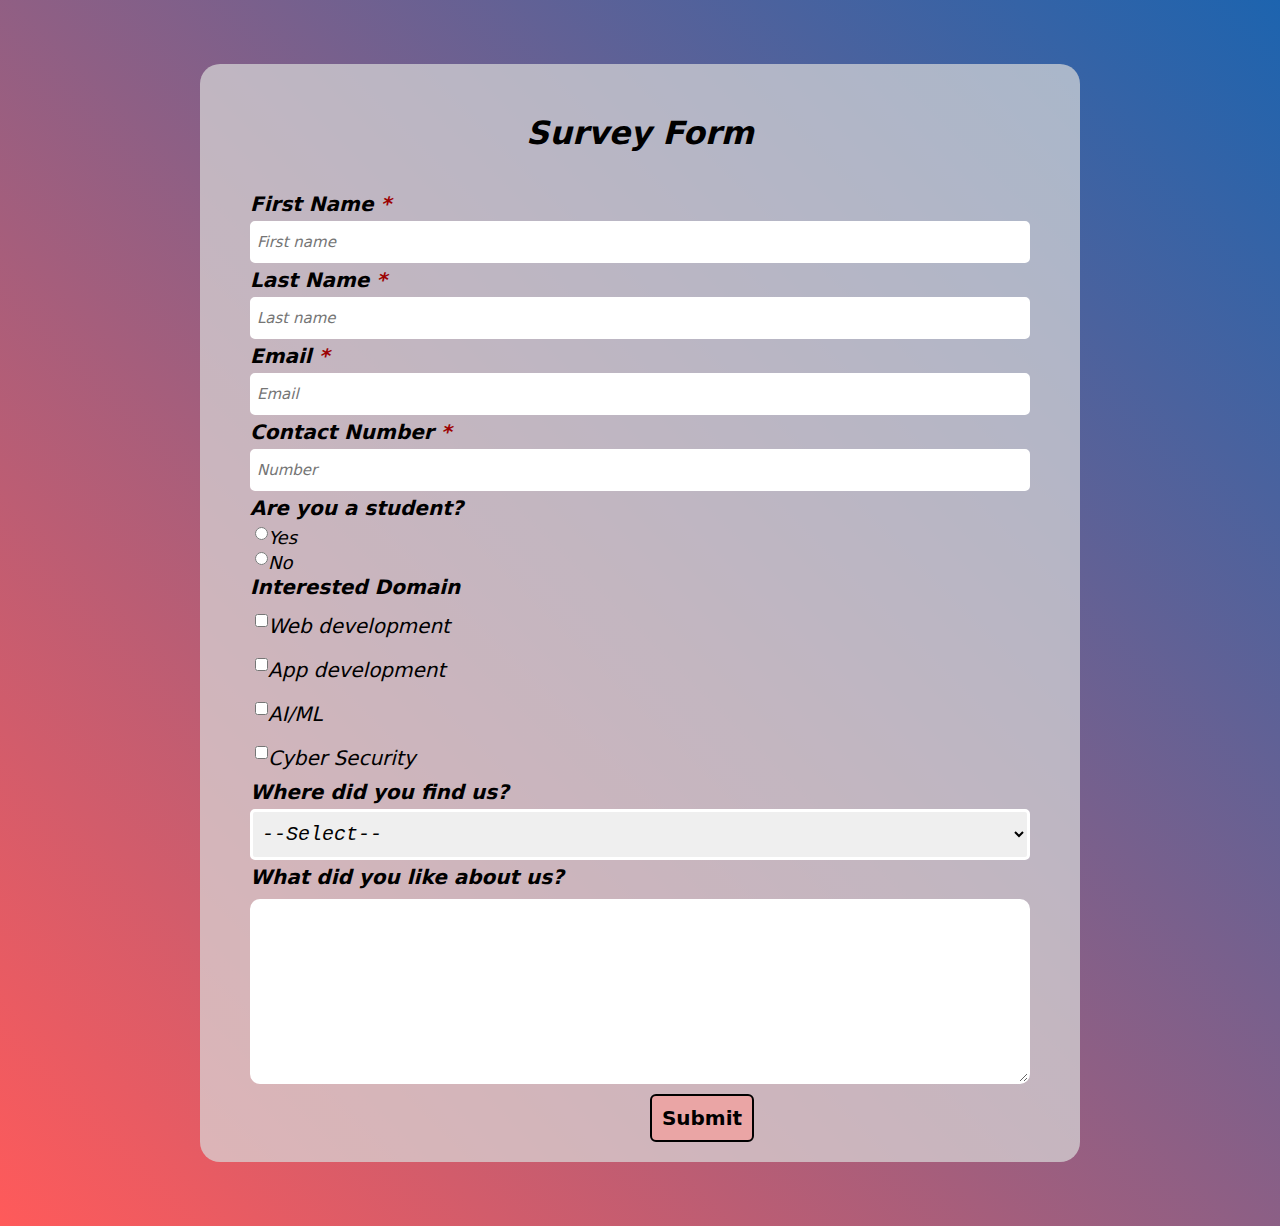
<file: index.html>
<!DOCTYPE html>
<html lang="en">
    
<head>
    <meta charset="UTF-8">
    <meta http-equiv="X-UA-Compatible" content="IE=edge">
    <meta name="viewport" content="width=device-width, initial-scale=1.0">
    <title>Survey Form</title>
    <link rel="stylesheet" href="form.css">
    <script src="form.js"></script>
</head>

<body>
    <form action="" name="myform" class="container" onsubmit="return(validate());">
        <h1 class="title">Survey Form</h1>
        <div class="form-field">
            <label for="fname">First Name <span class="star">*</span></label>
            <input type="text" name="fname" id="fname" placeholder="First name" autocomplete="off" required>
            <div class="alert" id="alert" style="margin:0px"></div>
        </div>
        <div class="form-field">
            <label for="lname">Last Name <spam class="star">*</spam></label>
            <input type="text" name="lname" id="lastname" placeholder="Last name" autocomplete="off" required>
        </div>
        <div class="form-field">
            <div class="alert" id="alert" style="margin:0px"></div>
            <label for="email">Email <span class="star">*</span></label>
        </div>
        <div class="form-field">
            <input type="email" name="email" id="email" placeholder="Email" autocomplete="off" required>
            <div class="alert" id="alert" style="margin:0px"></div>
        </div>
        <div class="form-field">
            <label for="number">Contact Number <span class="star">*</span></label>
            <input type="textNumber" name="number" id="number" placeholder="Number" autocomplete="off" required>
            <div class="alert" id="alert" style="margin:0px"></div>
        </div>
        <div class="form-field">
            <label for="student">Are you a student?</label>
            <div class="radio">
                <input type="radio" name="student" id="1">Yes
            </div>
            <div class="radio2">
                <input type="radio" name="student" id="2">No
            </div>
        </div>
        <label for="InterestedDomain">Interested Domain</label>
        <div class="checkbox">
            <p><input type="checkbox">Web development</p>
            <p><input type="checkbox">App development</p>
            <p><input type="checkbox">AI/ML</p>
            <p><input type="checkbox">Cyber Security</p>
        </div>
        <label for="where">Where did you find us?</label>
        <select name="dropdown" id="" class="dropdown">
            <option value="0">--Select--</option>
            <option value="1">LinkedIn</option>
            <option value="2">Whatsapp</option>
            <option value="3">Instagram</option>
            <option value="4">Facebook</option>
            <option value="5">Github</option>
            <option value="6">Other</option>
        </select>
        <label for="feedback">What did you like about us?</label>
        <textarea name="textarea" id="4" cols="10" rows="7"></textarea>
        <button type="submit" id="submit"><a href="thank.html">Submit</a></button>
    </form>
    </div>
    
</body>

</html>
</file>
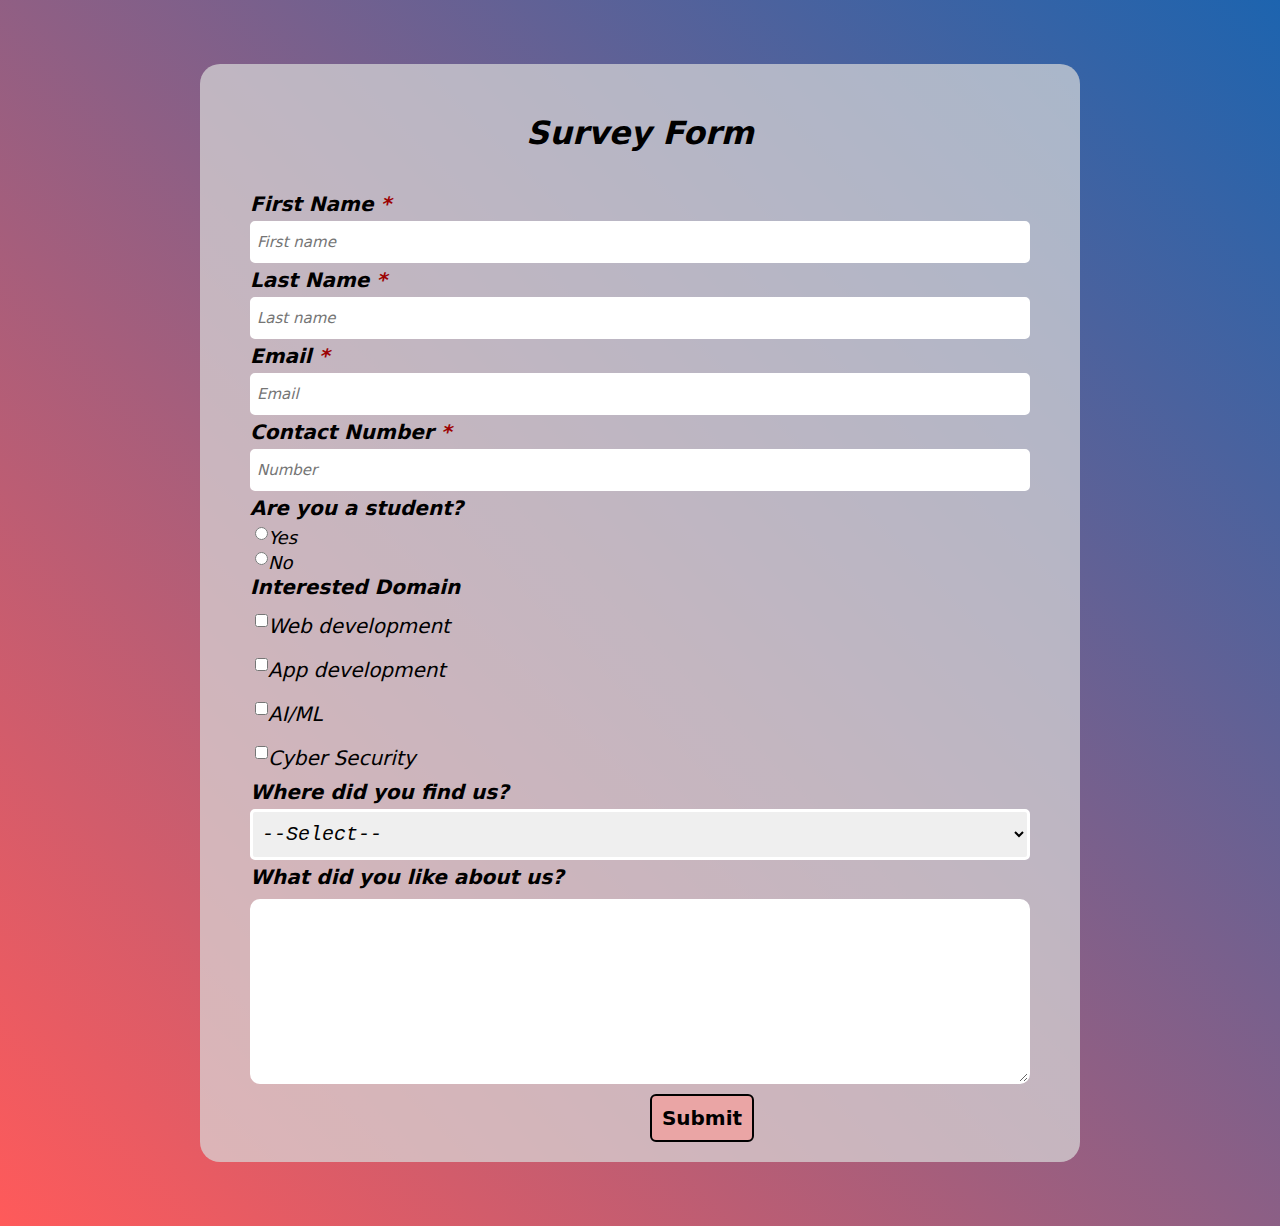
<file: form.html>
<!DOCTYPE html>
<html lang="en">

<head>
    <meta charset="UTF-8">
    <meta http-equiv="X-UA-Compatible" content="IE=edge">
    <meta name="viewport" content="width=device-width, initial-scale=1.0">
    <title>Survey Form</title>
    <link rel="stylesheet" href="form.css">
    <script src="form.js"></script>
</head>

<body>
    <form action="" name="myform" class="container" onsubmit="return(validate());">
        <h1 class="title">Survey Form</h1>
        <div class="form-field">
            <label for="fname">First Name <span class="star">*</span></label>
            <input type="text" name="fname" id="fname" placeholder="First name" autocomplete="off" required>
            <div class="alert" id="alert" style="margin:0px"></div>
        </div>
        <div class="form-field">
            <label for="lname">Last Name <spam class="star">*</spam></label>
            <input type="text" name="lname" id="lastname" placeholder="Last name" autocomplete="off" required>
        </div>
        <div class="form-field">
            <div class="alert" id="alert" style="margin:0px"></div>
            <label for="email">Email <span class="star">*</span></label>
        </div>
        <div class="form-field">
            <input type="email" name="email" id="email" placeholder="Email" autocomplete="off" required>
            <div class="alert" id="alert" style="margin:0px"></div>
        </div>
        <div class="form-field">
            <label for="number">Contact Number <span class="star">*</span></label>
            <input type="textNumber" name="number" id="number" placeholder="Number" autocomplete="off" required>
            <div class="alert" id="alert" style="margin:0px"></div>
        </div>
        <div class="form-field">
            <label for="student">Are you a student?</label>
            <div class="radio">
                <input type="radio" name="student" id="1">Yes
            </div>
            <div class="radio2">
                <input type="radio" name="student" id="2">No
            </div>
        </div>
        <label for="InterestedDomain">Interested Domain</label>
        <div class="checkbox">
            <p><input type="checkbox">Web development</p>
            <p><input type="checkbox">App development</p>
            <p><input type="checkbox">AI/ML</p>
            <p><input type="checkbox">Cyber Security</p>
        </div>
        <label for="where">Where did you find us?</label>
        <select name="dropdown" id="" class="dropdown">
            <option value="0">--Select--</option>
            <option value="1">LinkedIn</option>
            <option value="2">Whatsapp</option>
            <option value="3">Instagram</option>
            <option value="4">Facebook</option>
            <option value="5">Github</option>
            <option value="6">Other</option>
        </select>
        <label for="feedback">What did you like about us?</label>
        <textarea name="textarea" id="4" cols="10" rows="7"></textarea>
        <button type="submit" id="submit"><a href="thank.html">Submit</a></button>
    </form>
    </div>
    
</body>

</html>
</file>
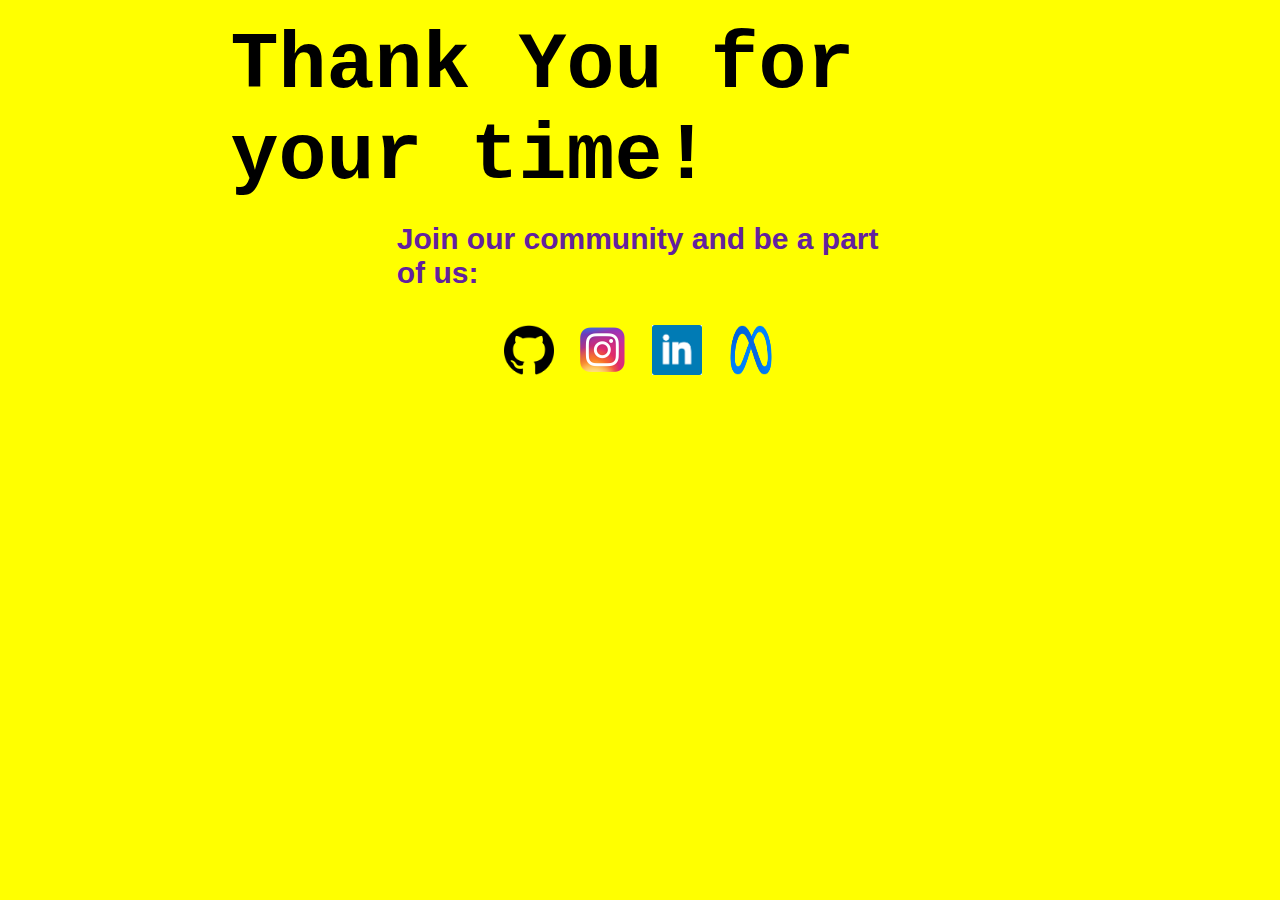
<file: thank.html>
<!DOCTYPE html>
<html lang="en">
<head>
    <meta charset="UTF-8">
    <meta http-equiv="X-UA-Compatible" content="IE=edge">
    <meta name="viewport" content="width=device-width, initial-scale=1.0">
    <title>Thank you</title>
</head>
<style> 
    *{
        margin: 0%;
        background-color: yellow;
        padding: 0;
    }
    h1{
        font-size: 80px;
        padding: 20px 18%;
        font-family: cursive,'Courier New', Courier, monospace;
    }
    h3{
        font-size: 30px;
        padding: 0px 31%;
        color: rgb(98, 33, 159);
        font-family: 'Gill Sans MT', Calibri, 'Trebuchet MS', sans-serif;
    }
    .image{
        display: flex;
        justify-content: center;
        padding: 35px 0px;
    }
    img{
        width: 50px;
        height: 50px;
        padding: 0px 12px;
    }
    @media screen and (max-width:400px){
        *{
        margin: 0%;
        background-color: yellow;
        padding: 0;
        }
        .com{
            display: flex;
            flex-direction: column;
        }
        h1{
            font-size: 25px;
            display: block;
            margin: 20px 30px;
            justify-items: center;
            align-items: center;
            padding: 20px 30px;
        }
        h3{
            font-size: 20px;
            padding: 0px 50px;
        color: rgb(98, 33, 159);
        font-family: 'Gill Sans MT', Calibri, 'Trebuchet MS', sans-serif;    
        }
        .image{
        display: flex;
        justify-content: center;
        padding: 25px 0px;
        }
        img{
            width: 50px;
            height: 50px;
            padding: 12px 10px;
        }
    }
</style>
<body>
    <div class="com">
    <h1>Thank You for your time!</h1>
    <h3>Join our community and be a part of us:</h3>
    <div class="image">
        <a href="#"><img src="Images/github.png" alt=""></a>
        <a href="#"><img src="Images/instagram.png" alt=""></a>
        <a href="#"><img src="Images/LinkedIn.png" alt=""></a>
        <a href="#"><img src="Images/Meta.png" alt=""></a>
    </div>
</div>
</body>
</html>
</file>
<file: form.css>
* {
        margin: 0;
        padding: 0;
        font-family: system-ui, -apple-system, BlinkMacSystemFont, 'Segoe UI', Roboto, Oxygen, Ubuntu, Cantarell, 'Open Sans', 'Helvetica Neue', sans-serif;
        font-size: 20px;
        font-style: italic;
    }

    body {
        background: linear-gradient(45deg, rgb(255, 90, 90), rgb(29, 100, 175));
    }

    .container {
        background-color: rgba(216, 216, 216, 0.719);
        display: flex;
        flex-direction: column;
        padding: 10px 50px;
        border-radius: 20px;
        margin: 05% 200px;
        font-family: Arial, Helvetica, sans-serif;
    }

    .success {
        border: 2px solid rgb(33, 236, 33);
    }

    .error {
        border: 2px solid red;
    }

    .star {
        color: rgb(157, 2, 2);
    }

    .title {

        display: flex;
        justify-content: center;
        align-content: center;
        margin: 40px;
        font-size: xx-large;
    }

    label {
        float: left;
        font-size: 20px;
        margin-bottom: 5px;
        font-weight: bold;
    }

    .alert {
        color: rgb(207, 39, 39);
        font-family: 'Gill Sans', 'Gill Sans MT', Calibri, 'Trebuchet MS', sans-serif;
        font-size: 15px;
        margin-bottom: 5px;
    }

    input {
        float: left;
        margin-bottom: 5px;
        font-size: 15px;
        padding: 10px 5px;
        border: 2px solid white;
        border-radius: 5px;

    }

    p {
        font-size: 20px;
        padding: 10px 5px;
    }

    input.checkbox {
        display: flex;
        flex-direction: column;     
    }

    .radio,
    .radio2 {
        margin: 2px 5px;
        font-size: 18px;
    }

    .dropdown {
        padding: 10px 5px;
        border: 3px solid white;
        border-radius: 5px;
        font-family: cursive, monospace, sans-serif;
        margin-bottom: 5px;
    }

    textarea {
        border-radius: 10px;
        border: 2px solid white;
        margin-top: 5px;
        padding: 10px 10px;
        font: 40px;
        font-weight: bold;
        font-family: Arial, Helvetica, sans-serif;
    }

    .form-field {
        display: flex;
        flex-direction: column;
    }

    button {
        padding: 10px 50px;
        margin: 10px 400px;
        display: flex;
        justify-content: center;
        align-content: center;
        border: 2px solid rgb(0, 0, 0);
        border-radius: 6px;
        background: rgb(234, 165, 165);
        font-size: large;
        font-family: cursive, sans-serif;
    }

    a {
        font-style: normal;
        font-family: system-ui, -apple-system, BlinkMacSystemFont, 'Segoe UI', Roboto, Oxygen, Ubuntu, Cantarell, 'Open Sans', 'Helvetica Neue', sans-serif;
        font-weight: 700;
        text-decoration: none;
        color: black;
    }

    button:hover {
        transition: 0.4s;
        background: rgba(243, 95, 75, 0.75);
    }
</file>
